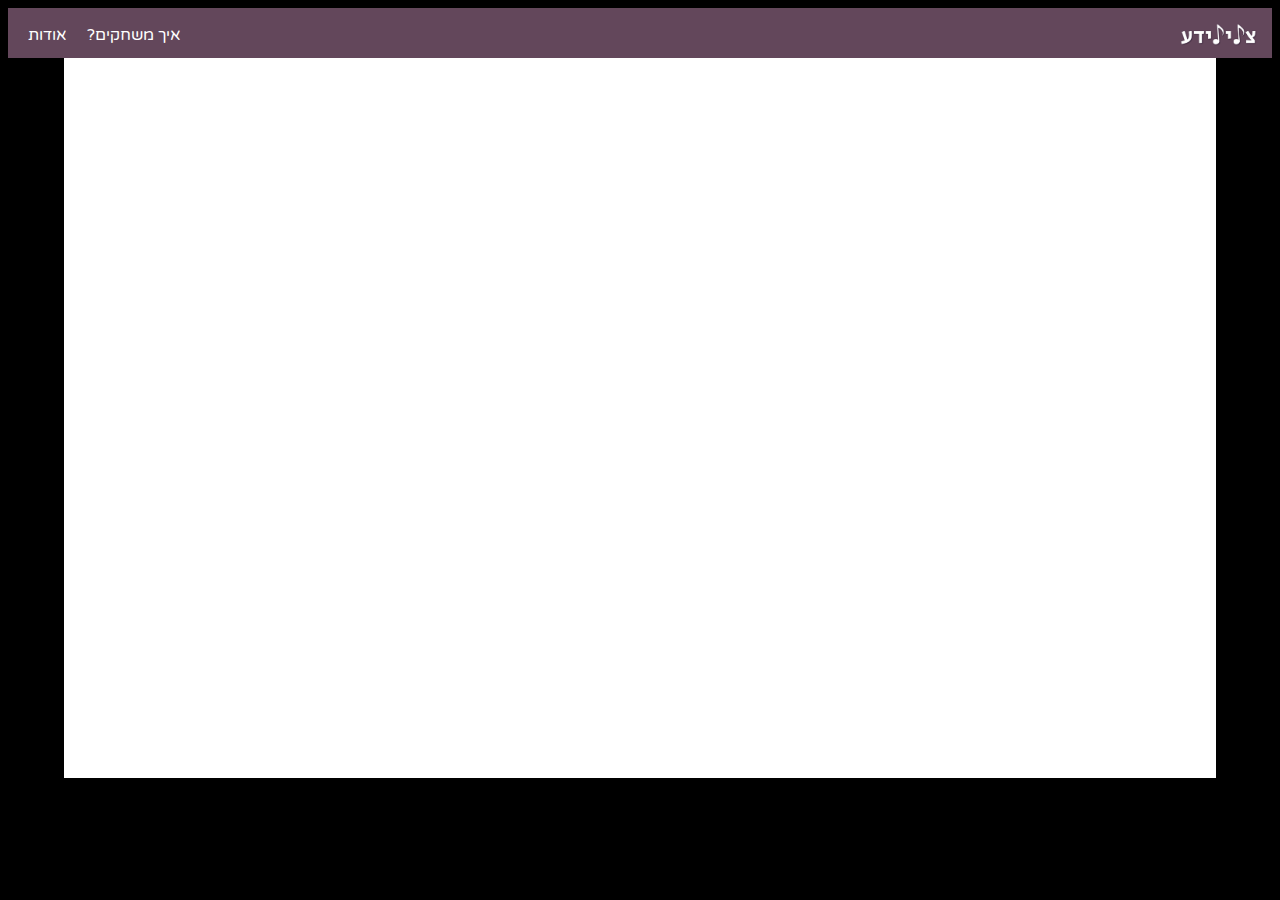
<file: index.html>
﻿<!doctype html>
<html lang="he">
<head>
    <meta charset="utf-8">
    <meta http-equiv="X-UA-Compatible" content="IE=edge">
    <meta name="viewport" content="width=device-width, initial-scale=1">
    <title>צלילידע</title>
    <meta name="description" content="צלילידע- משחק פסנתר לימודי" />
    <meta name="keywords" content="משחק,פסנתר, HIT, משחק לימודי" />
    <meta name="author" content="Mai Baron and Tal Granada" />
    <link rel="icon" href="imagesHTML/favicon.png" >
    <link href="https://fonts.googleapis.com/css?family=Varela+Round&display=swap" rel="stylesheet">
    
    <!-- CSS -->
    <link href="styles/myStyle.css" rel="stylesheet" />
    <!-- Scripts -->
    <!--jQuery library-->
    <script src="jScripts/jquery-1.12.0.min.js"></script>
    <!--הקוד שמפעיל את תפריט הניווט-->
    <script src="jScripts/myScript.js"></script>

</head>

<body>
    <div id="container">
        <header>
            <!--קישור לדף עצמו כדי להתחיל את המשחק מחדש בלחיצה על הלוגו-->
            <a href="index.html">
                <img id="logo" src="imagesHTML/logo5.png"/> <!--הלוגו של המשחק שלכם-->
            </a>
            <!--תפריט הניווט בראש העמוד-->
            <nav>
                <ul>
                    <li><a class="about">אודות</a></li>
                    <li><a class="howToPlay">איך משחקים?</a></li>
                </ul>
            </nav>
        </header>
        <div id="aboutDiv" class="popUp bounceInDown hide">
            <a class="closeAbout">X</a>
            <div id="ourLogo"></div>
            <p>אפיון ופיתוח: טל גרנדה ומאי בראון</p>
            <p>אופייון ופותח במסגרת פרוייקט בקורסים:</br>סביבות לימוד אינטראקטיביות 1+ תכנות אינטראקטיבי 1</p>
            <p>תש"פ</p>
            <a href="https://www.hit.ac.il/telem/overview" target="_blank"><div id="hitlogo"></div>הפקולטה לטכנולוגיות למידה</a>        
            <p>מכון טכנולוגי חולון</p>
        </div>
        <div id="howToPlayDiv" class="popUp bounceInDown hide">
            <a class="closeHowToPlay">X</a>
            <p>בכל פעם תוצג שאלה אחת על מחברת התווים והתשובות האפשריות יופיעו על הקלידים (המקשים) של הפסנתר.</br> בעזרת העכבר עליכם ללחוץ על הקליד עליו נמצאת התשובה הנכונה. לאחר מענה על שאלה, יש ללחוץ על המשך למעבר לשאלה הבאה.</br> בשביל הפסקה לחצו על כפתור ההשהייה. </br>אחרי שתענו נכון על כל השאלות תוכלו לשמוע את המנגינה שיצרתם, בהצלחה!</p>
        </div>
        <div id="gameArea" class="">
            <!--src = הקישור של דף המשחק שלכם (לא קובץ האנימייט)-->
            <iframe id="gameIframe" src="PianoGame.html" frameBorder="0" allowfullscreen="">Browser not compatible.</iframe>
        </div>
    </div>
</body>

</html>
</file>
<file: styles/myStyle.css>
﻿body {
    background-color:black;
    font-family: 'Varela Round', sans-serif;
}

iframe {
    border: 0;
    height: 100%;
    left: 0;
    position: absolute;
    top: 0;
    width: 100%;
}

#gameArea {
    overflow: hidden;
    position: relative;
    height: 80vh;
    width: 90vw;
    margin: 0 auto;
}

.hide {
    display: none;
}

header {
    background-color: rgb(99, 71, 91);
    width: 100%;
    height: 50px;
    position: relative;
    direction: rtl;
    display: block;
    direction: rtl;
    z-index: 3;
}

/*לוגו*/
#logo {
    width: 77.5px;
    padding: 5px 15px;
    margin-top:10px;
    direction: rtl;
}
nav {
    margin-top: -50px;
    margin-left: 10px;
    direction: rtl;
}

    nav ul {
        list-style: none;
        direction: rtl;
    }

        nav ul li {
            display: inline-block;
            float: left;
            direction: rtl;
        }

            nav ul li a {
                display: block;
                color: rgb(255, 255, 255);
                text-align: center;
                padding: 3px 10px;
                font-weight: 400;
                font-size: 12pt;
                font-family: 'Varela Round', sans-serif;
                direction: rtl;
                text-decoration: none;
            }

                nav ul li a:hover {
                    font-weight: 600;
                    cursor: pointer;
                    font-family: 'Varela Round', sans-serif;
                    direction: rtl;
                    text-decoration: none;
                }

.popUp {
    background-color: white;
    width: 600px;
    height:400px;
    position: fixed;
    top: 60px;
    z-index: 4;
    text-align: center;
    border-radius: 25px;
    padding: 10px;
    padding-bottom: 25px;
    right: 0;
    left: 0;
    margin:0 auto;
    direction: rtl;
    border: 1px solid black;
}
#howToPlayDiv
{
    height:200px;
}
#howToPlayDiv p
{
    text-align: right;
}
#ourLogo{
    background-image: url(../imagesHTML/logo5.png);
    background-size: 100%;
    width: 190px;
    display: block;
    height:60px;
    margin:0 auto;
    background-repeat: no-repeat;
}
#hitlogo{
    background-image: url(../imagesHTML/logoHIT.png);
    background-size: 75%;
    width: 178px;
    display:block;
    margin-right:190px;
    height:86px;
    background-repeat: no-repeat;
}
.bounceInDown {
    -webkit-animation-name: bounceInDown;
    animation-name: bounceInDown;
    -webkit-animation-duration: 1s;
    animation-duration: 1s;
    -webkit-animation-fill-mode: both;
    animation-fill-mode: both;
}

@-webkit-keyframes bounceInDown {
    0%, 60%, 75%, 90%, 100% {
        -webkit-transition-timing-function: cubic-bezier(0.215, 0.610, 0.355, 1.000);
        transition-timing-function: cubic-bezier(0.215, 0.610, 0.355, 1.000);
    }

    0% {
        opacity: 0;
        -webkit-transform: translate3d(0, -3000px, 0);
        transform: translate3d(0, -3000px, 0);
    }

    60% {
        opacity: 1;
        -webkit-transform: translate3d(0, 25px, 0);
        transform: translate3d(0, 25px, 0);
    }

    75% {
        -webkit-transform: translate3d(0, -10px, 0);
        transform: translate3d(0, -10px, 0);
    }

    90% {
        -webkit-transform: translate3d(0, 5px, 0);
        transform: translate3d(0, 5px, 0);
    }

    100% {
        -webkit-transform: none;
        transform: none;
    }
}

@keyframes bounceInDown {
    0%, 60%, 75%, 90%, 100% {
        -webkit-transition-timing-function: cubic-bezier(0.215, 0.610, 0.355, 1.000);
        transition-timing-function: cubic-bezier(0.215, 0.610, 0.355, 1.000);
    }

    0% {
        opacity: 0;
        -webkit-transform: translate3d(0, -3000px, 0);
        transform: translate3d(0, -3000px, 0);
    }

    60% {
        opacity: 1;
        -webkit-transform: translate3d(0, 25px, 0);
        transform: translate3d(0, 25px, 0);
    }

    75% {
        -webkit-transform: translate3d(0, -10px, 0);
        transform: translate3d(0, -10px, 0);
    }

    90% {
        -webkit-transform: translate3d(0, 5px, 0);
        transform: translate3d(0, 5px, 0);
    }

    100% {
        -webkit-transform: none;
        transform: none;
    }
}
</file>
